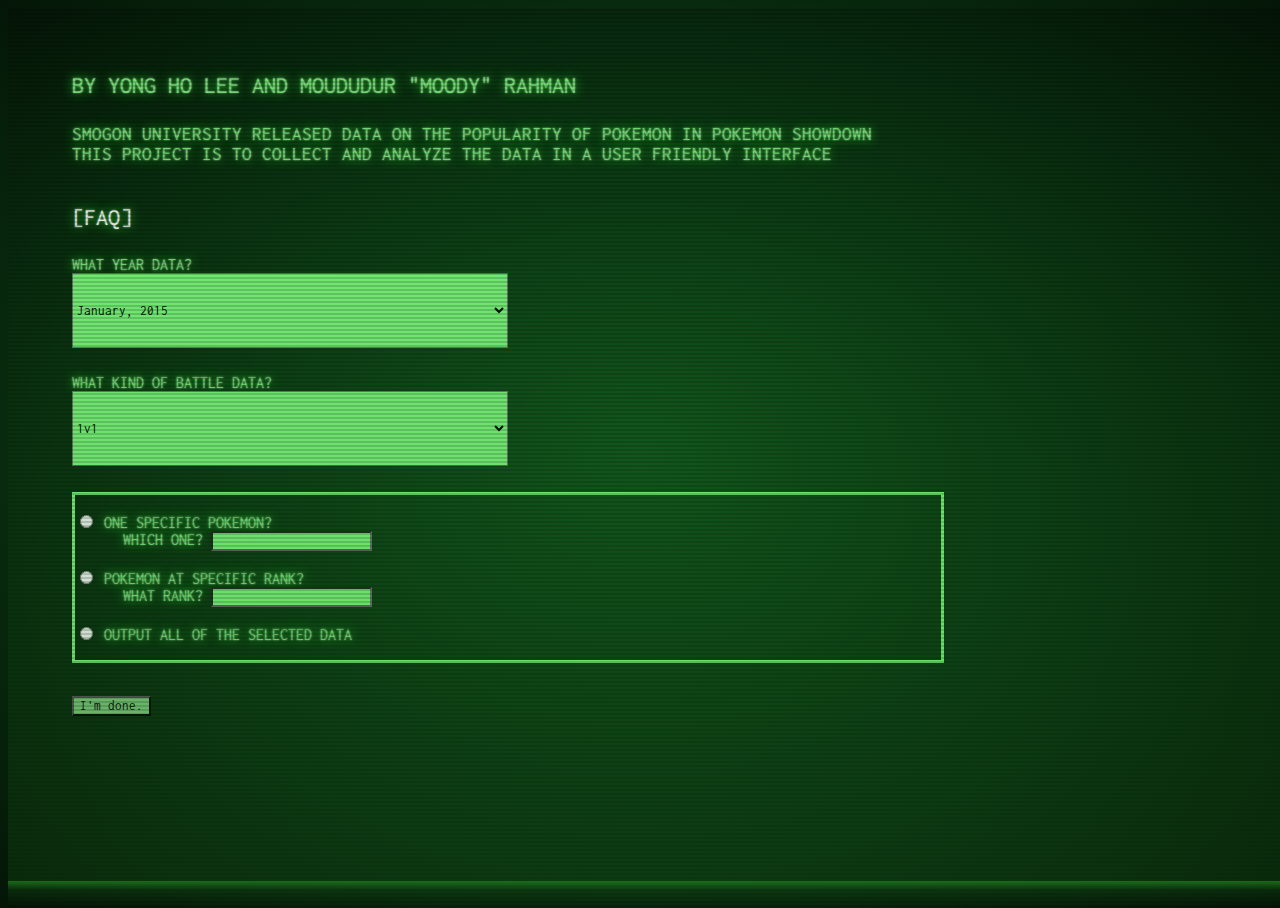
<file: index.html>
<!DOCTYPE html>
<html>
  <head>
      <title>Input</title>
      <link rel="stylesheet" href="style.css">
  		<meta name="viewport" content="width=device-width, initial-scale=1.0, maximum-scale=1.0, user-scalable=no" />
        <style>

        </style>
  </head>
  <body>
  <div class="overlay"></div>
  <div class="terminal">

      BY YONG HO LEE AND MOUDUDUR "MOODY" RAHMAN <br><br>

      <div class="title">
      smogon university released data on the popularity of pokemon in pokemon showdown <br>
      this project is to collect and analyze the data in a user friendly interface<br><br><br> </div>

      <div>
        <a href="http://marge.stuy.edu/~mrahman01/yonghopostmoody/info.html">FAQ</a>
        <br> <br>
      </div>

      <form method="GET" action="formhandler.py">
        <div class="subtitle">What year data?</div>
      	<select class="selector" name="time">
    		<option value = "1501">January, 2015</option>
    		<option value = "1506">June, 2015</option>
    		<option value = "1601">January, 2016</option>
            <option value = "1606">June, 2016</option>
            <option value = "1701">January, 2017</option>
    	</select>

        <br> <br>
        <div class="subtitle">What kind of battle data?</div>
    	<select class="selector" name="type">
    		<option value = "1v1">1v1</option>
    		<option value = "ou">overused</option>
    		<option value = "monotype">monotype</option>
    		<option value = "battlefactory">battlefactory</option>
    	</select> <br> <br>

        <div class="subtitle" style="border-style: solid; border-color: #80ff80;"><br>

            <input type="radio" name="calcMethod" value="specific"> One specific pokemon?<br>
            &nbsp &nbsp &nbsp Which one? <input type="text" name="selectedPoke" class="text">

            <br><br>

            <input type="radio" name="calcMethod" value="ranking"> Pokemon at specific rank?<br>
            &nbsp &nbsp &nbsp What rank? <input type="text" name="selectedRank" class="text">

            <br><br>

            <input type="radio" name="calcMethod" value="general"> Output all of the selected data

            <br><br>

        </div>

        <br>
    	<input id="submit" type="submit" name="varname" value="I'm done.">
      </form>
  </div>
</body>
</html>
</file>
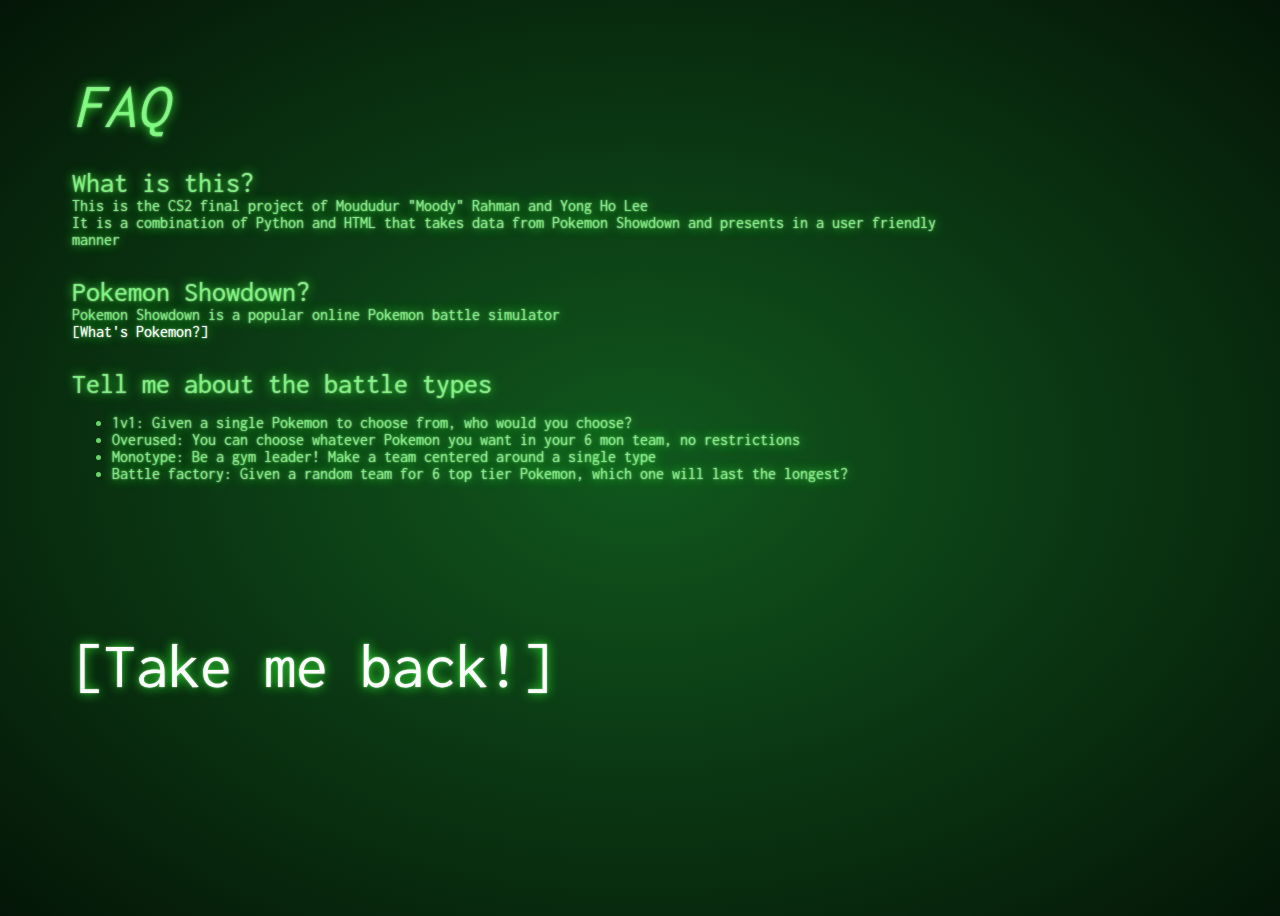
<file: info.html>
<html lang="en">
    <head>
    <meta charset="utf-8">
    <title>INFO</title>
    <link rel="stylesheet" href="style.css">
		<meta name="viewport" content="width=device-width, initial-scale=1.0, maximum-scale=1.0, user-scalable=no" />
    </head>
    <div class="terminal" style="font-size: 4rem; text-transform: none;">

      <i>FAQ</i>
      <br>

        <div style = "font-size: 1.75rem;">
          <br>
          What is this? <br>
          <div style = "font-size: 1rem;">
            This is the CS2 final project of Moududur "Moody" Rahman and Yong Ho Lee <br>
            It is a combination of Python and HTML that takes data from Pokemon Showdown
            and presents in a user friendly manner <br>

          </div>
        </div>


        <div style = "font-size: 1.75rem;">
          <br>
          Pokemon Showdown? <br>
          <div style = "font-size: 1rem;">
            Pokemon Showdown is a popular online Pokemon battle simulator<br>
            <a href="https://en.wikipedia.org/wiki/Pok%C3%A9mon">What's Pokemon?</a>

          </div>
        </div>

        <div style = "font-size: 1.75rem;">
          <br>
          Tell me about the battle  types
          <div style = "font-size: 1rem;">
             <ul>
               <li> 1v1: Given a single Pokemon to choose from, who would you choose?
               <li> Overused: You can choose whatever Pokemon you want in your 6 mon team, no restrictions</li>
               <li> Monotype: Be a gym leader! Make a team centered around a single type </li>
               <li> Battle factory: Given a random team for 6 top tier Pokemon, which one will last the longest?</li>
             </ul>

          </div>
        </div>
        <br><br>
      <a href="http://marge.stuy.edu/~mrahman01/yonghopostmoody">Take me back!</a>

    </div>
</html>
</file>
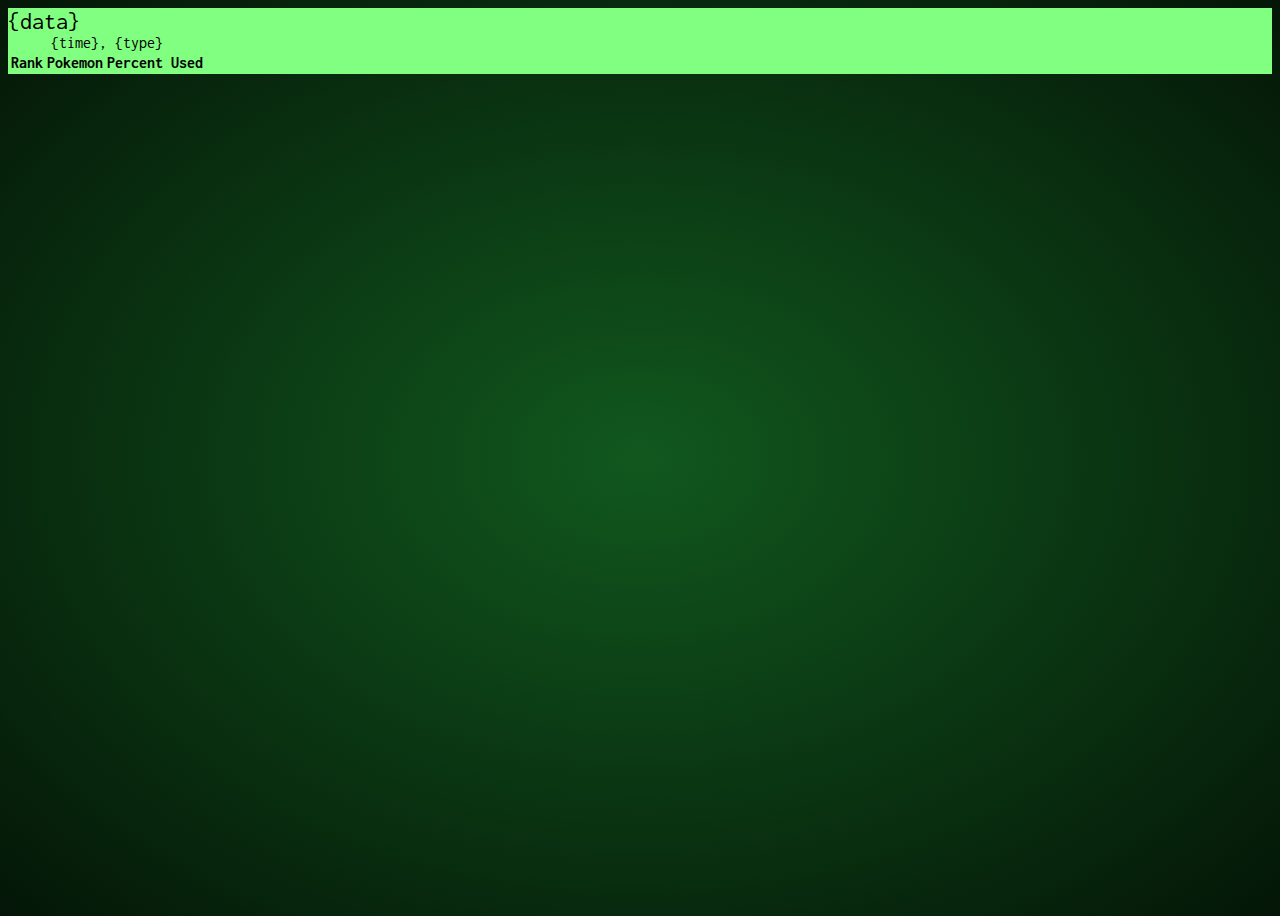
<file: rawData.html>
<html lang="en">
    <head>
    <meta charset="utf-8">
    <title>RAW DATA</title>
    <link rel="stylesheet" href="rawdata.css">
		<meta name="viewport" content="width=device-width, initial-scale=1.0, maximum-scale=1.0, user-scalable=no" />
    </head>
    <body>
    <div style="background:#80ff80;">
        <table>
          <caption>{time}, {type}</caption>
            <tr>
                <th>Rank</th>
                <th>Pokemon</th>
                <th>Percent Used</th>
            </tr>

        {data}

    </table>

    </div>
    </body>
</html>
</file>
<file: style.css>
@import 'https://fonts.googleapis.com/css?family=Inconsolata';

html {
  min-height: 100%;
}


body {
  box-sizing: border-box;
  height: 100%;
  background-color: #000000;
  background-image: radial-gradient(#11581E, #041607);
  font-family: 'Inconsolata', Helvetica, sans-serif;
  font-size: 1.5rem;
  color: rgba(128, 255, 128, 0.8);
  text-shadow:
      0 0 1ex rgba(51, 255, 51, 1),
      0 0 2px rgba(255, 255, 255, 0.8);
}

.overlay {
  pointer-events: none;
  position: absolute;
  width: 100%;
  height: 100%;
  background:
      repeating-linear-gradient(
      180deg,
      rgba(0, 0, 0, 0) 0,
      rgba(0, 0, 0, 0.3) 50%,
      rgba(0, 0, 0, 0) 100%);
  background-size: auto 4px;
  z-index: 99;
}

.overlay::before {
  content: "";
  pointer-events: none;
  position: absolute;
  display: block;
  top: 0;
  left: 0;
  right: 0;
  bottom: 0;
  width: 100%;
  height: 100%;
  background-image: linear-gradient(
      0deg,
      transparent 0%,
      rgba(32, 128, 32, 0.2) 2%,
      rgba(32, 128, 32, 0.8) 3%,
      rgba(32, 128, 32, 0.2) 3%,
      transparent 100%);
  background-repeat: no-repeat;
  animation: scan 3s linear 0s infinite;
}

@keyframes scan {
  0%        { background-position: 0 -100vh; }
  35%, 100% { background-position: 0 100vh; }
}

.terminal {
  box-sizing: inherit;
  position: absolute;
  height: 100%;
  width: 1000px;
  max-width: 100%;
  padding: 4rem;
  text-transform: uppercase;
}

.rawdata {
    background-color: #80FF80;
    color: rgba(0,0,0) !important;
}

.selector {
    font-family: 'Inconsolata', Helvetica, sans-serif;
    background-color: #80ff80;
    height: 75px;
    width: 50%;
}

.text {
    font-family: 'Inconsolata', Helvetica, sans-serif;
    background-color: #80ff80;
}

.title {
    font-size: 1.2rem;
}

.subtitle {
    font-size: 1rem;
}

.radio {
    font-size: 1rem;
}

#submit {
    font-family: 'Inconsolata', Helvetica, sans-serif;
    background-color: #80cc80;
}

.output {
  color: rgba(128, 255, 128, 0.8);
  text-shadow:
      0 0 1px rgba(51, 255, 51, 0.4),
      0 0 2px rgba(255, 255, 255, 0.8);
}

.output::before {
  content: "> ";
}

a {
  color: #fff;
  text-decoration: none;
}

a::before {
  content: "[";
}

a::after {
  content: "]";
}

.errorcode {
  color: white;
}
</file>
<file: rawdata.css>
@import 'https://fonts.googleapis.com/css?family=Inconsolata';

body {
  box-sizing: border-box;
  height: 100%;
  background-color: #000000;
  background-image: radial-gradient(#11581E, #041607);
  font-family: 'Inconsolata', Helvetica, sans-serif;
  font-size: 1.5rem;
  color: rgba(0, 0, 0);
}
</file>
